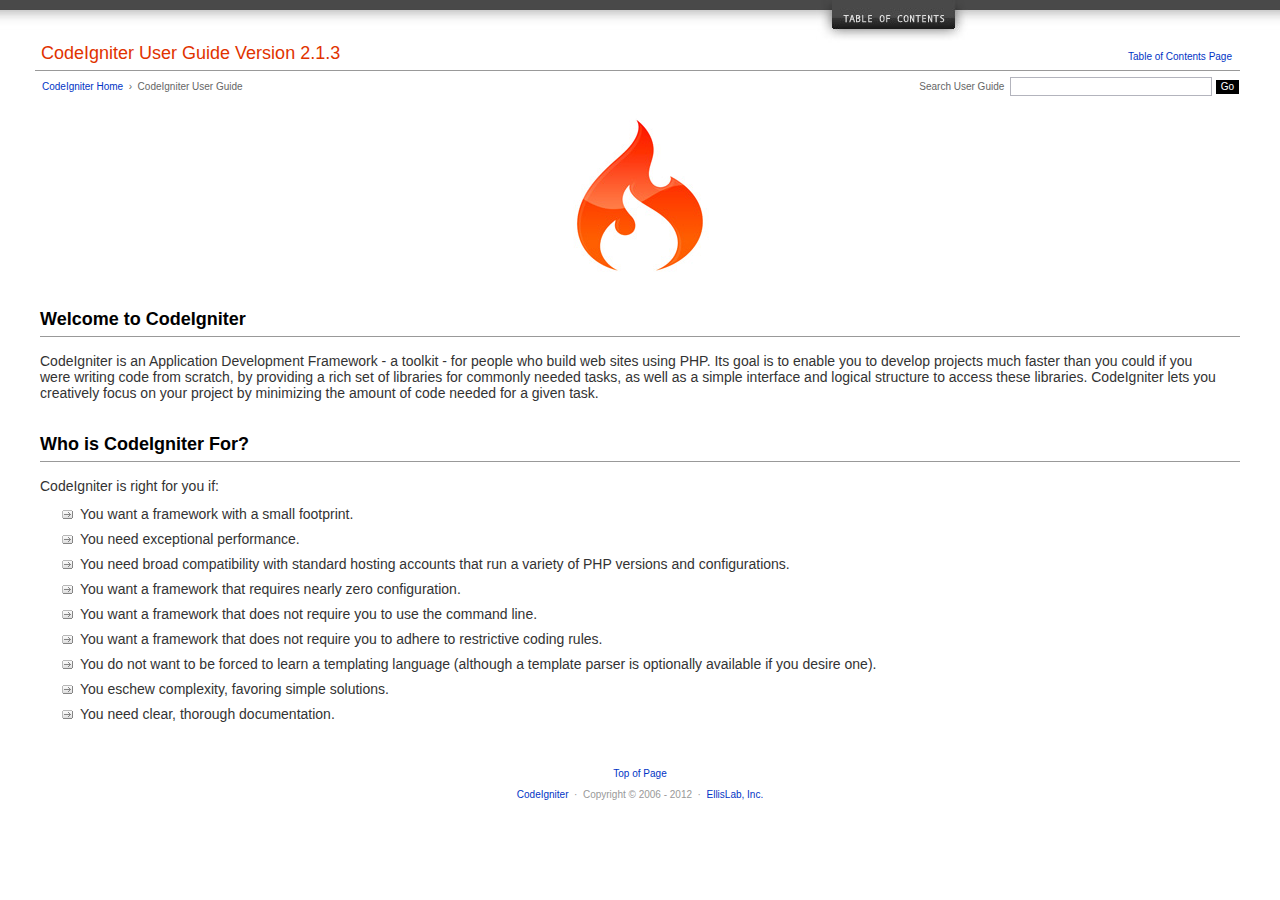
<file: public/crud/user_guide/index.html>
<!DOCTYPE html PUBLIC "-//W3C//DTD XHTML 1.0 Transitional//EN" "http://www.w3.org/TR/xhtml1/DTD/xhtml1-transitional.dtd">
<html xmlns="http://www.w3.org/1999/xhtml" xml:lang="en" lang="en">
<head>

<meta http-equiv="Content-Type" content="text/html; charset=utf-8" />
<title>Welcome to CodeIgniter : CodeIgniter User Guide</title>

<style type='text/css' media='all'>@import url('userguide.css');</style>
<link rel='stylesheet' type='text/css' media='all' href='userguide.css' />

<script type="text/javascript" src="nav/nav.js"></script>
<script type="text/javascript" src="nav/prototype.lite.js"></script>
<script type="text/javascript" src="nav/moo.fx.js"></script>
<script type="text/javascript" src="nav/user_guide_menu.js"></script>

<meta http-equiv='expires' content='-1' />
<meta http-equiv= 'pragma' content='no-cache' />
<meta name='robots' content='all' />
<meta name='author' content='ExpressionEngine Dev Team' />
<meta name='description' content='CodeIgniter User Guide' />

</head>
<body>

<!-- START NAVIGATION -->
<div id="nav"><div id="nav_inner"><script type="text/javascript">create_menu('null');</script></div></div>
<div id="nav2"><a name="top"></a><a href="javascript:void(0);" onclick="myHeight.toggle();"><img src="images/nav_toggle_darker.jpg" width="154" height="43" border="0" title="Toggle Table of Contents" alt="Toggle Table of Contents" /></a></div>
<div id="masthead">
<table cellpadding="0" cellspacing="0" border="0" style="width:100%">
<tr>
<td><h1>CodeIgniter User Guide Version 2.1.3</h1></td>
<td id="breadcrumb_right"><a href="toc.html">Table of Contents Page</a></td>
</tr>
</table>
</div>
<!-- END NAVIGATION -->


<table cellpadding="0" cellspacing="0" border="0" style="width:100%">
<tr>
<td id="breadcrumb">
<a href="http://codeigniter.com/">CodeIgniter Home</a> &nbsp;&#8250;&nbsp; CodeIgniter User Guide
</td>
<td id="searchbox"><form method="get" action="http://www.google.com/search"><input type="hidden" name="as_sitesearch" id="as_sitesearch" value="codeigniter.com/user_guide/" />Search User Guide&nbsp; <input type="text" class="input" style="width:200px;" name="q" id="q" size="31" maxlength="255" value="" />&nbsp;<input type="submit" class="submit" name="sa" value="Go" /></form></td>
</tr>
</table>



<br clear="all" />

<div class="center"><img src="images/ci_logo_flame.jpg" width="150" height="164" border="0" alt="CodeIgniter" /></div>


<!-- START CONTENT -->
<div id="content">



<h2>Welcome to CodeIgniter</h2>

<p>CodeIgniter is an Application Development Framework - a toolkit - for people who build web sites using PHP.
Its goal is to enable you to develop projects much faster than you could if you were writing code
from scratch, by providing a rich set of libraries for commonly needed tasks, as well as a simple interface and
logical structure to access these libraries. CodeIgniter lets you creatively focus on your project by
minimizing the amount of code needed for a given task.</p>


<h2>Who is CodeIgniter For?</h2>

<p>CodeIgniter is right for you if:</p>

<ul>
<li>You want a framework with a small footprint.</li>
<li>You need exceptional performance.</li>
<li>You need broad compatibility with standard hosting accounts that run a variety of PHP versions and configurations.</li>
<li>You want a framework that requires nearly zero configuration.</li>
<li>You want a framework that does not require you to use the command line.</li>
<li>You want a framework that does not require you to adhere to restrictive coding rules.</li>
<li>You do not want to be forced to learn a templating language (although a template parser is optionally available if you desire one).</li>
<li>You eschew complexity, favoring simple solutions.</li>
<li>You need clear, thorough documentation.</li>
</ul>


</div>
<!-- END CONTENT -->


<div id="footer">
<p><a href="#top">Top of Page</a></p>
<p><a href="http://codeigniter.com">CodeIgniter</a> &nbsp;&middot;&nbsp; Copyright &#169; 2006 - 2012 &nbsp;&middot;&nbsp; <a href="http://ellislab.com/">EllisLab, Inc.</a></p>
</div>



</body>
</html>
</file>
<file: public/crud/user_guide/userguide.css>
body {
 margin: 0;
 padding: 0;
 font-family: Lucida Grande, Verdana, Geneva, Sans-serif;
 font-size: 14px;
 color: #333;
 background-color: #fff;
}

a {
 color: #0134c5;
 background-color: transparent;
 text-decoration: none;
 font-weight: normal;
 outline-style: none;
}
a:visited {
 color: #0134c5;
 background-color: transparent;
 text-decoration: none;
 outline-style: none;
}
a:hover {
 color: #000;
 text-decoration: none;
 background-color: transparent;
 outline-style: none;
}

#breadcrumb {
 float: left;
 background-color: transparent;
 margin: 10px 0 0 42px;
 padding: 0;
 font-size: 10px;
 color: #666;
}
#breadcrumb_right {
 float: right;
 width: 175px;
 background-color: transparent;
 padding: 8px 8px 3px 0;
 text-align: right;
 font-size: 10px;
 color: #666;
}
#nav {
 background-color: #494949;
 margin: 0;
 padding: 0;
}
#nav2 {
 background: #fff url(images/nav_bg_darker.jpg) repeat-x left top;
 padding: 0 310px 0 0;
 margin: 0;
 text-align: right;
}
#nav_inner {
 background-color: transparent;
 padding: 8px 12px 0 20px;
 margin: 0;
 font-family: Lucida Grande, Verdana, Geneva, Sans-serif;
 font-size: 11px;
}

#nav_inner h3 {
 font-size: 12px;
 color: #fff;
 margin: 0;
 padding: 0;
}

#nav_inner .td_sep {
 background: transparent url(images/nav_separator_darker.jpg) repeat-y left top;
 width: 25%;
 padding: 0 0 0 20px;
}
#nav_inner .td {
 width: 25%;
}
#nav_inner p {
 color: #eee;
 background-color: transparent;
 padding:0;
 margin: 0 0 10px 0;
}
#nav_inner ul {
 list-style-image: url(images/arrow.gif);
 padding: 0 0 0 18px;
 margin: 8px 0 12px 0;
}
#nav_inner li {
 padding: 0;
 margin: 0 0 4px 0;
}

#nav_inner a {
 color: #eee;
 background-color: transparent;
 text-decoration: none;
 font-weight: normal;
 outline-style: none;
}

#nav_inner a:visited {
 color: #eee;
 background-color: transparent;
 text-decoration: none;
 outline-style: none;
}

#nav_inner a:hover {
 color: #ccc;
 text-decoration: none;
 background-color: transparent;
 outline-style: none;
}

#masthead {
 margin: 0 40px 0 35px;
 padding: 0 0 0 6px;
 border-bottom: 1px solid #999;
}

#masthead h1 {
background-color: transparent;
color: #e13300;
font-size: 18px;
font-weight: normal;
margin: 0;
padding: 0 0 6px 0;
}

#searchbox {
 background-color: transparent;
 padding: 6px 40px 0 0;
 text-align: right;
 font-size: 10px;
 color: #666;
}

#img_welcome {
 border-bottom: 1px solid #D0D0D0;
 margin: 0 40px 0 40px;
 padding: 0;
 text-align: center;
}

#content {
 margin: 20px 40px 0 40px;
 padding: 0;
}

#content p {
 margin: 12px 20px 12px 0;
}

#content h1 {
color: #e13300;
border-bottom: 1px solid #666;
background-color: transparent;
font-weight: normal;
font-size: 24px;
margin: 0 0 20px 0;
padding: 3px 0 7px 3px;
}

#content h2 {
 background-color: transparent;
 border-bottom: 1px solid #999;
 color: #000;
 font-size: 18px;
 font-weight: bold;
 margin: 28px 0 16px 0;
 padding: 5px 0 6px 0;
}

#content h3 {
 background-color: transparent;
 color: #333;
 font-size: 16px;
 font-weight: bold;
 margin: 16px 0 15px 0;
 padding: 0 0 0 0;
}

#content h4 {
 background-color: transparent;
 color: #444;
 font-size: 14px;
 font-weight: bold;
 margin: 22px 0 0 0;
 padding: 0 0 0 0;
}

#content img {
 margin: auto;
 padding: 0;
}

#content code {
 font-family: Monaco, Verdana, Sans-serif;
 font-size: 12px;
 background-color: #f9f9f9;
 border: 1px solid #D0D0D0;
 color: #002166;
 display: block;
 margin: 14px 0 14px 0;
 padding: 12px 10px 12px 10px;
}

#content pre {
 font-family: Monaco, Verdana, Sans-serif;
 font-size: 12px;
 background-color: #f9f9f9;
 border: 1px solid #D0D0D0;
 color: #002166;
 display: block;
 margin: 14px 0 14px 0;
 padding: 12px 10px 12px 10px;
}

#content .path {
 background-color: #EBF3EC;
 border: 1px solid #99BC99;
 color: #005702;
 text-align: center;
 margin: 0 0 14px 0;
 padding: 5px 10px 5px 8px;
}

#content dfn {
 font-family: Lucida Grande, Verdana, Geneva, Sans-serif;
 color: #00620C;
 font-weight: bold;
 font-style: normal;
}
#content var {
 font-family: Lucida Grande, Verdana, Geneva, Sans-serif;
 color: #8F5B00;
 font-weight: bold;
 font-style: normal;
}
#content samp {
 font-family: Lucida Grande, Verdana, Geneva, Sans-serif;
 color: #480091;
 font-weight: bold;
 font-style: normal;
}
#content kbd {
 font-family: Lucida Grande, Verdana, Geneva, Sans-serif;
 color: #A70000;
 font-weight: bold;
 font-style: normal;
}

#content ul {
 list-style-image: url(images/arrow.gif);
 margin: 10px 0 12px 0;
}

li.reactor {
 list-style-image: url(images/reactor-bullet.png);
}
#content li {
 margin-bottom: 9px;
}

#content li p {
 margin-left: 0;
 margin-right: 0;
}

#content .tableborder {
 border: 1px solid #999;
}
#content th {
 font-weight: bold;
 text-align: left;
 font-size: 12px;
 background-color: #666;
 color: #fff;
 padding: 4px;
}

#content .td {
 font-weight: normal;
 font-size: 12px;
 padding: 6px;
 background-color: #f3f3f3;
}

#content .tdpackage {
 font-weight: normal;
 font-size: 12px;
}

#content .important {
 background: #FBE6F2;
 border: 1px solid #D893A1;
 color: #333;
 margin: 10px 0 5px 0;
 padding: 10px;
}

#content .important p {
 margin: 6px 0 8px 0;
 padding: 0;
}

#content .important .leftpad {
 margin: 6px 0 8px 0;
 padding-left: 20px;
}

#content .critical {
 background: #FBE6F2;
 border: 1px solid #E68F8F;
 color: #333;
 margin: 10px 0 5px 0;
 padding: 10px;
}

#content .critical p {
 margin: 5px 0 6px 0;
 padding: 0;
}


#footer {
background-color: transparent;
font-size: 10px;
padding: 16px 0 15px 0;
margin: 20px 0 0 0;
text-align: center;
}

#footer p {
 font-size: 10px;
 color: #999;
 text-align: center;
}
#footer address {
 font-style: normal;
}

.center {
 text-align: center;
}

img {
 padding:0;
 border: 0;
 margin: 0;
}

.nopad {
 padding:0;
 border: 0;
 margin: 0;
}


form {
 margin: 0;
 padding: 0;
}

.input {
 font-family: Lucida Grande, Verdana, Geneva, Sans-serif;
 font-size: 11px;
 color: #333;
 border: 1px solid #B3B4BD;
 width: 100%;
 font-size: 11px;
 height: 1.5em;
 padding: 0;
 margin: 0;
}

.textarea {
 font-family: Lucida Grande, Verdana, Geneva, Sans-serif;
 font-size: 14px;
 color: #143270;
 background-color: #f9f9f9;
 border: 1px solid #B3B4BD;
 width: 100%;
 padding: 6px;
 margin: 0;
}

.select {
 background-color: #fff;
 font-size:  11px;
 font-weight: normal;
 color: #333;
 padding: 0;
 margin: 0 0 3px 0;
}

.checkbox {
 background-color: transparent;
 padding: 0;
 border: 0;
}

.submit {
 background-color: #000;
 color: #fff;
 font-weight: normal;
 font-size: 10px;
 border: 1px solid #fff;
 margin: 0;
 padding: 1px 5px 2px 5px;
}
</file>
